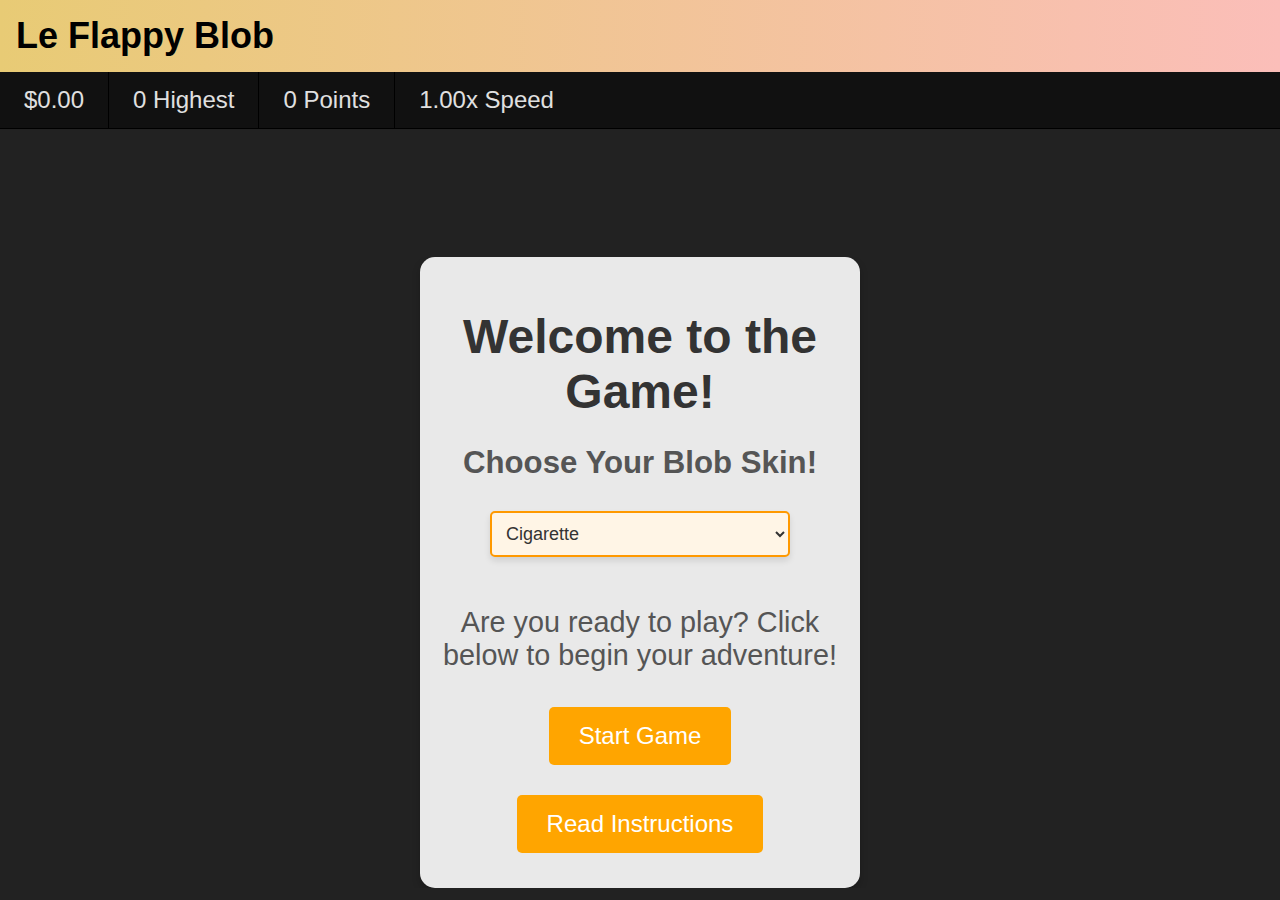
<file: index.html>
<!DOCTYPE html>
<html>
<head>
    <link rel="stylesheet" href="flappy_blob.css">
    <link rel="icon" href="thumbnail.png">
    <script src="flappy_blob.js"></script>
</head>
<body>
    <div id="main-container">
        <div id="header-container">
            <h2>Le Flappy Blob</h2>
        </div>
        <div id="body-container">
            <div id="content-container">
                <div id="content-title-container">
                    <h3 id="game-money">$0</h3>
                    <div class="vert-divider"></div>
                    <h3 id="game-highpoints">0 Points</h3>
                    <div class="vert-divider"></div>
                    <h3 id="game-points">0 Points</h3>
                    <div class="vert-divider"></div>
                    <h3 id="game-speed">1.00x Move Speed</h3>
                </div>
                <div id="content-body-container">
                    <canvas id="game-viewport"></canvas>
                    <div id="game-instructions" class="container">
                        <h1>How to play:</h1>
                        <p>Have your finger on the spacebar, because pressing that key will lift your blob!</p>
                        <p>Avoid making contact with any of the flames, otherwise its game over!</p>
                        <button class="start-button" onpointerdown="goPlay()">Start Game</button>
                    </div>
                    <div id="game-end" class="container">
                        <h1>Game Over!</h1>
                        <p>Your final score: <span id="finalScore"></span></p>
                        <p>Would you like to play again?</p>
                        <button class="start-button" onpointerdown="goPlay()">Play Again</button>
                        <button class="home-button" onpointerdown="goHome()">Go Home</button>
                    </div>
                    <div id="game-home" class="container">
                        <h1>Welcome to the Game!</h1>
                        <h2>Choose Your Blob Skin!</h2>
                        <select id="skinDropdown" class="skin-dropdown" onchange="onSkinSelect()">
                            <option value="cig.png">Cigarette</option>
                            <option value="blob.png">Blob</option>
                            <option value="turkey.png">Turkey Leg</option>
                            <option value="mallow.png">Marshmallow</option>
                            <option value="tnt.png">TNT</option>
                        </select>
                        <p>Are you ready to play? Click below to begin your adventure!</p>
                        <button id="startGame" class="start-button" onpointerdown="goPlay()">Start Game</button>
                        <button id="instruction" class="instruction-button" onpointerdown="goInstructions()">Read Instructions</button>
                    </div>
                </div>
            </div>
        </div>
    </div>
</body>
</html>
</file>
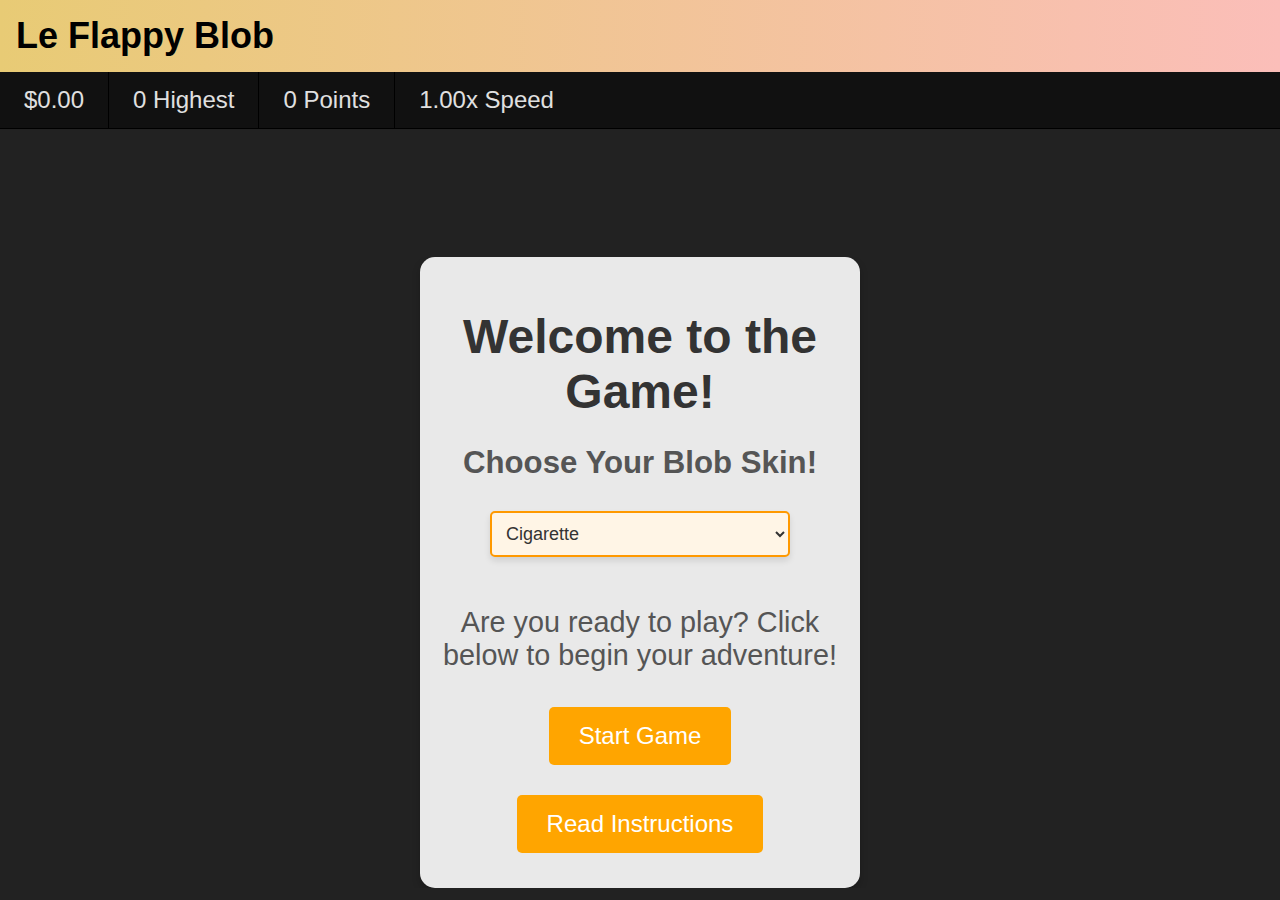
<file: main.html>
<!DOCTYPE html>
<html>
<head>
    <link rel="stylesheet" href="style.css">
    <script src="main.js"></script>
</head>
<body>
    <div id="main-container">
        <div id="header-container">
            <h2>Le Flappy Blob</h2>
        </div>
        <div id="body-container">
            <div id="content-container">
                <div id="content-title-container">
                    <h3 id="game-money">$0</h3>
                    <div class="vert-divider"></div>
                    <h3 id="game-highpoints">0 Points</h3>
                    <div class="vert-divider"></div>
                    <h3 id="game-points">0 Points</h3>
                    <div class="vert-divider"></div>
                    <h3 id="game-speed">1.00x Move Speed</h3>
                </div>
                <div id="content-body-container">
                    <canvas id="game-viewport"></canvas>
                    <div id="game-instructions" class="container">
                        <h1>How to play:</h1>
                        <p>Have your finger on the spacebar, because pressing that key will lift your blob!</p>
                        <p>Avoid making contact with any of the flames, otherwise its game over!</p>
                        <button class="start-button" onpointerdown="goPlay()">Start Game</button>
                    </div>
                    <div id="game-end" class="container">
                        <h1>Game Over!</h1>
                        <p>Your final score: <span id="finalScore"></span></p>
                        <p>Would you like to play again?</p>
                        <button class="start-button" onpointerdown="goPlay()">Play Again</button>
                        <button class="home-button" onpointerdown="goHome()">Go Home</button>
                    </div>
                    <div id="game-home" class="container">
                        <h1>Welcome to the Game!</h1>
                        <h2>Choose Your Blob Skin!</h2>
                        <select id="skinDropdown" class="skin-dropdown" onchange="onSkinSelect()">
                            <option value="cig.png">Cigarette</option>
                            <option value="blob.png">Blob</option>
                            <option value="turkey.png">Turkey Leg</option>
                            <option value="mallow.png">Marshmallow</option>
                            <option value="tnt.png">TNT</option>
                        </select>
                        <p>Are you ready to play? Click below to begin your adventure!</p>
                        <button id="startGame" class="start-button" onpointerdown="goPlay()">Start Game</button>
                        <button id="instruction" class="instruction-button" onpointerdown="goInstructions()">Read Instructions</button>
                    </div>
                </div>
            </div>
        </div>
    </div>
</body>
</html>
</file>
<file: flappy_blob.css>
/* Base */
body {
	font-family: "Roboto", sans-serif;
	font-size: 24px;
	margin: 0;
	padding: 0;
}

/* Main */
#main-container {
	display: flex;
	flex-direction: column;
	height: 100vh;
}

/* Header */
#header-container {
	display: flex;

    background: 
        linear-gradient(to right, rgba(255, 255, 0, 0.2), rgba(255, 0, 0, 0.2)), /* Gradient */
        repeating-linear-gradient(45deg, rgba(0, 0, 0, 0.1) 0, rgba(0, 0, 0, 0.1) 10px, transparent 10px, transparent 20px); /* Grid lines */
    background-size: cover; /* Adjust as needed */
    background: linear-gradient(to left, #fbbeb9, #e8cb75);
	color: black;
	height: 64px;
	align-items: center;
    padding: 4px 16px;
}

/* Body */
#body-container {
	display: flex;
	flex-direction: row;
	height: calc(100% - 56px);
}

/* Body/Content */
#content-container {
	width: 100%;
	background-color: #222222;
}

#content-title-container {
	display: flex;
	height: 56px;
	width: 100%;
	background-color: #111111;
    color: #e0e0e0;
	text-align: left;
	align-items: center;
	border-bottom: solid #000000 1px;
}

#content-title-container h3 {
	margin: 0 1em;
	font-size: 1em;
	font-weight: normal;
}

#content-body-container {
    display: flex;
	overflow-y: auto;
    justify-content: center;
    margin-top: 128px;
}

#game-viewport {
    background-color: orange;
}

/* Components */
.vert-divider {
    height: 100%;
    width: 1px;
    background-color: #000000;
}

/* Main container for the homepage */
.container {
    text-align: center;
    padding: 20px;
    background-color: rgba(255, 255, 255, 0.9);
    border-radius: 15px;
    box-shadow: 0 4px 8px rgba(0, 0, 0, 0.2);
    width: 100%;
    max-width: 400px;
}

/* Header text styling */
.container h1{
    font-size: 2em;
    color: #333;
    margin-bottom: 10px;
}

.container h2{
    font-size: 1.3em;
    color: #555;
    margin-bottom: 10px;
}

/* Paragraph styling */
.container p {
    font-size: 1.2em;
    color: #555;
    margin-bottom: 20px;
}

/* Button styling */
button {
    padding: 15px 30px;
    font-size: 1em;
    color: white;
    background-color: orange;
    border: none;
    border-radius: 5px;
    cursor: pointer;
    transition: all 0.3s ease;
    margin: 15px;
}

button:hover {
    background-color: orangered;
    transform: scale(1.1);
}

.skin-dropdown {
    font-size: 18px;            /* Adjust the font size */
    padding: 10px;              /* Add padding for better spacing */
    margin: 20px 0;             /* Add some margin around the dropdown */
    border: 2px solid #ff9900;  /* Add a border with an orange color */
    border-radius: 5px;         /* Round the corners */
    background-color: #fff5e6;  /* Light orange background */
    color: #333;                /* Dark text for readability */
    cursor: pointer;            /* Change cursor to pointer */
    width: 100%;                /* Make it responsive */
    max-width: 300px;           /* Limit the width for larger screens */
    box-shadow: 0 4px 6px rgba(0, 0, 0, 0.1); /* Add a subtle shadow */
    transition: all 0.3s ease;  /* Smooth transitions for hover effects */
}

/* Change appearance on focus or hover */
.skin-dropdown:focus,
.skin-dropdown:hover {
    border-color: #cc7a00;      /* Darker orange on hover */
    background-color: #ffe0b3;  /* Slightly darker orange background */
    outline: none;              /* Remove default outline */
}

/* Style the dropdown options */
.skin-dropdown option {
    font-size: 16px;            /* Adjust font size for options */
    background-color: #fff5e6;  /* Match the dropdown background */
    color: #333;                /* Dark text */
}
</file>
<file: style.css>
/* Base */
body {
	font-family: "Roboto", sans-serif;
	font-size: 24px;
	margin: 0;
	padding: 0;
}

/* Main */
#main-container {
	display: flex;
	flex-direction: column;
	height: 100vh;
}

/* Header */
#header-container {
	display: flex;

    background: 
        linear-gradient(to right, rgba(255, 255, 0, 0.2), rgba(255, 0, 0, 0.2)), /* Gradient */
        repeating-linear-gradient(45deg, rgba(0, 0, 0, 0.1) 0, rgba(0, 0, 0, 0.1) 10px, transparent 10px, transparent 20px); /* Grid lines */
    background-size: cover; /* Adjust as needed */
    background: linear-gradient(to left, #fbbeb9, #e8cb75);
	color: black;
	height: 64px;
	align-items: center;
    padding: 4px 16px;
}

/* Body */
#body-container {
	display: flex;
	flex-direction: row;
	height: calc(100% - 56px);
}

/* Body/Content */
#content-container {
	width: 100%;
	background-color: #222222;
}

#content-title-container {
	display: flex;
	height: 56px;
	width: 100%;
	background-color: #111111;
    color: #e0e0e0;
	text-align: left;
	align-items: center;
	border-bottom: solid #000000 1px;
}

#content-title-container h3 {
	margin: 0 1em;
	font-size: 1em;
	font-weight: normal;
}

#content-body-container {
    display: flex;
	overflow-y: auto;
    justify-content: center;
    margin-top: 128px;
}

#game-viewport {
    background-color: orange;
}

/* Components */
.vert-divider {
    height: 100%;
    width: 1px;
    background-color: #000000;
}

/* Main container for the homepage */
.container {
    text-align: center;
    padding: 20px;
    background-color: rgba(255, 255, 255, 0.9);
    border-radius: 15px;
    box-shadow: 0 4px 8px rgba(0, 0, 0, 0.2);
    width: 100%;
    max-width: 400px;
}

/* Header text styling */
.container h1{
    font-size: 2em;
    color: #333;
    margin-bottom: 10px;
}

.container h2{
    font-size: 1.3em;
    color: #555;
    margin-bottom: 10px;
}

/* Paragraph styling */
.container p {
    font-size: 1.2em;
    color: #555;
    margin-bottom: 20px;
}

/* Button styling */
button {
    padding: 15px 30px;
    font-size: 1em;
    color: white;
    background-color: orange;
    border: none;
    border-radius: 5px;
    cursor: pointer;
    transition: all 0.3s ease;
    margin: 15px;
}

button:hover {
    background-color: orangered;
    transform: scale(1.1);
}

.skin-dropdown {
    font-size: 18px;            /* Adjust the font size */
    padding: 10px;              /* Add padding for better spacing */
    margin: 20px 0;             /* Add some margin around the dropdown */
    border: 2px solid #ff9900;  /* Add a border with an orange color */
    border-radius: 5px;         /* Round the corners */
    background-color: #fff5e6;  /* Light orange background */
    color: #333;                /* Dark text for readability */
    cursor: pointer;            /* Change cursor to pointer */
    width: 100%;                /* Make it responsive */
    max-width: 300px;           /* Limit the width for larger screens */
    box-shadow: 0 4px 6px rgba(0, 0, 0, 0.1); /* Add a subtle shadow */
    transition: all 0.3s ease;  /* Smooth transitions for hover effects */
}

/* Change appearance on focus or hover */
.skin-dropdown:focus,
.skin-dropdown:hover {
    border-color: #cc7a00;      /* Darker orange on hover */
    background-color: #ffe0b3;  /* Slightly darker orange background */
    outline: none;              /* Remove default outline */
}

/* Style the dropdown options */
.skin-dropdown option {
    font-size: 16px;            /* Adjust font size for options */
    background-color: #fff5e6;  /* Match the dropdown background */
    color: #333;                /* Dark text */
}
</file>
